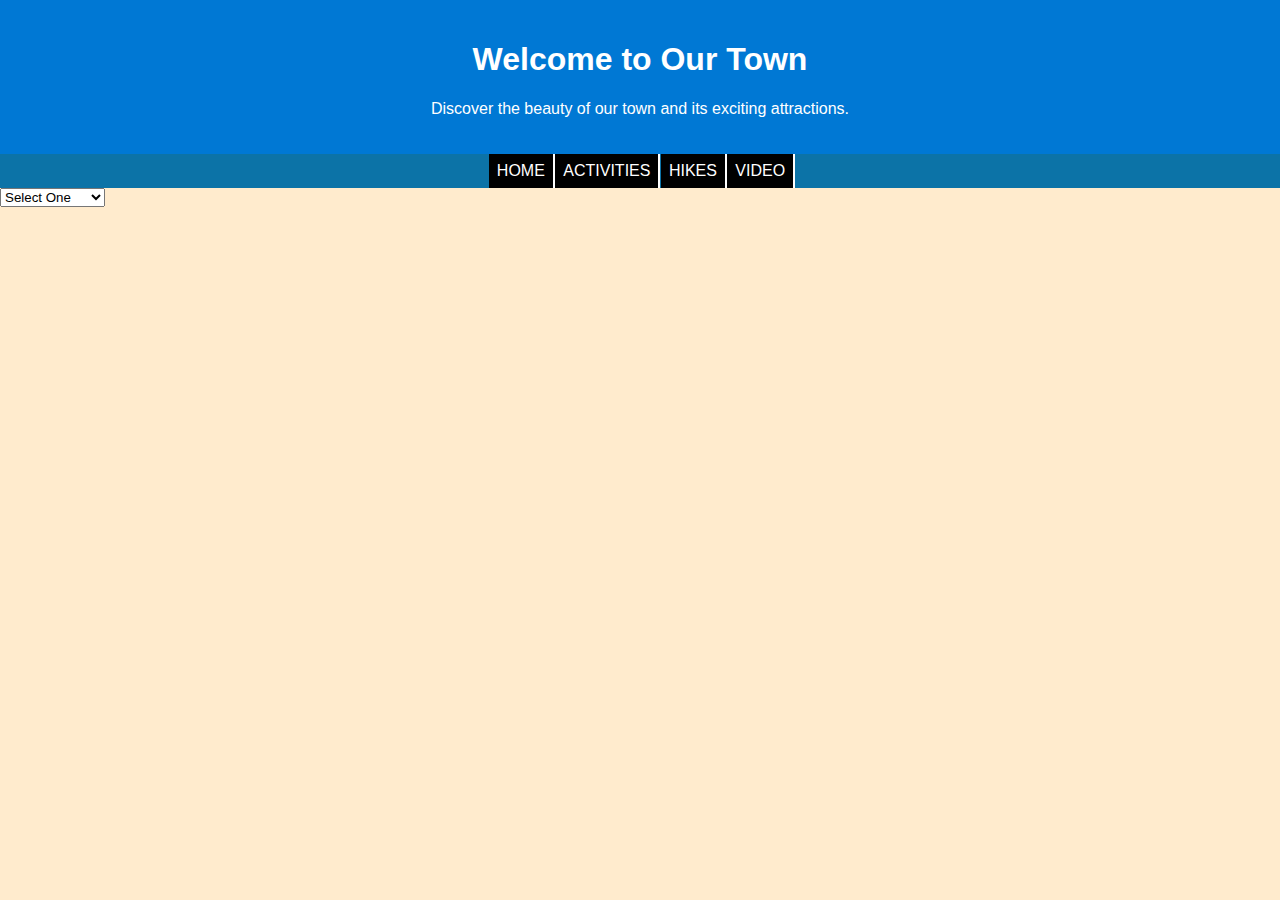
<file: activities.html>
<!DOCTYPE html>
<html lang="en">
<head>
    <meta charset="UTF-8">
    <meta name="viewport" content="width=device-width, initial-scale=1.0">
    <title>Activities</title>
    <script src="./ActivitiesPage/activities.js"></script>
    <script src="./HikingPage/hiking.js"></script>
    <script src="./script/main.js"></script>
    <script src="./script/showactivities.js"></script>
    <link rel="stylesheet" href="./css/main.css">
</head>
<body>
    <header>
        <h1>Welcome to Our Town</h1>
        <p>Discover the beauty of our town and its exciting attractions.</p>
    </header>
    <nav></nav>
</body>
</html>
</file>
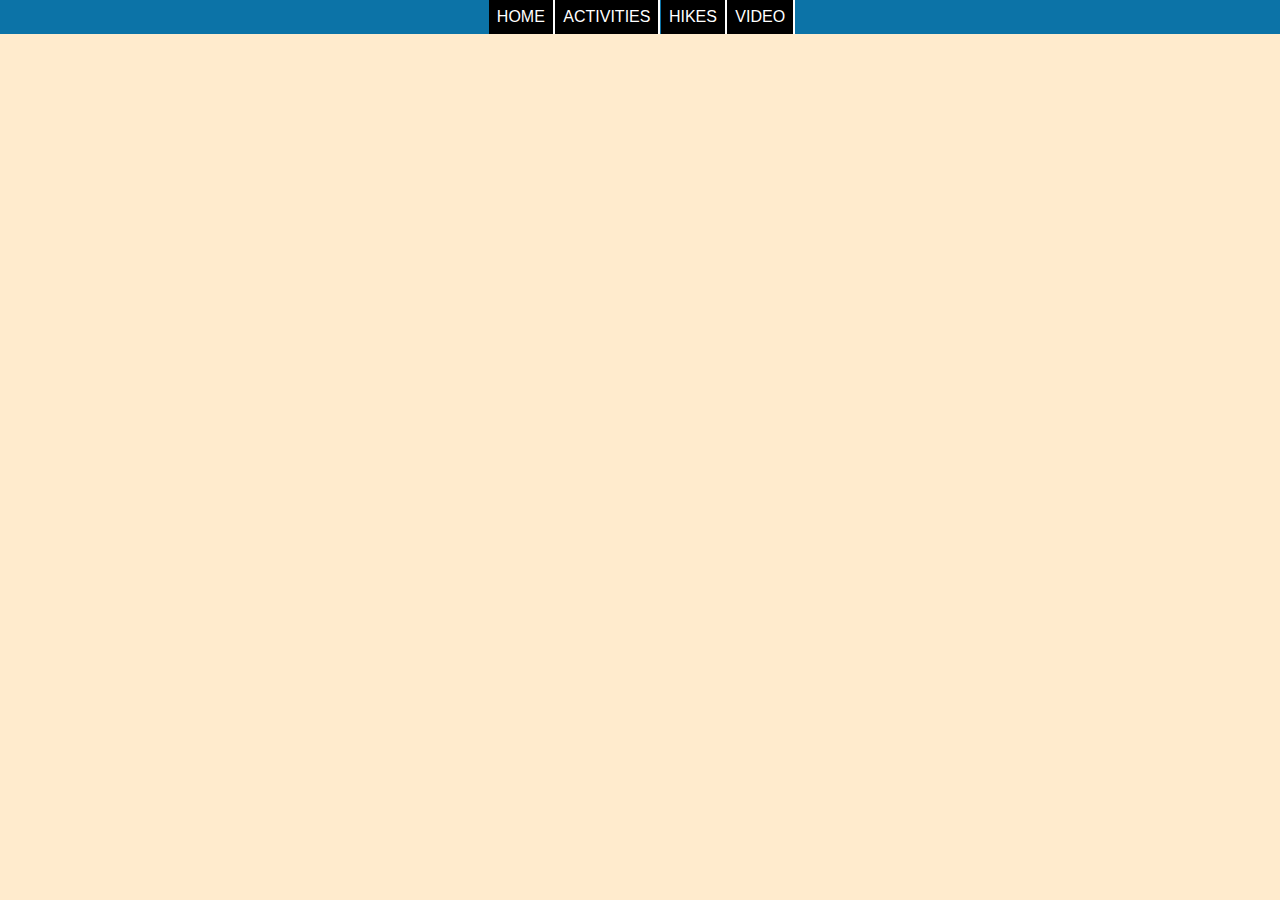
<file: hiking.html>
<!DOCTYPE html>
<html lang="en">
<head>
    <meta charset="UTF-8">
    <meta name="viewport" content="width=device-width, initial-scale=1.0">
    <title>Hikes</title>
    <script src="./script/main.js"></script>
    <link rel="stylesheet" href="./css/main.css">
</head>
<body>
    <nav></nav>
</body>
</html>
</file>
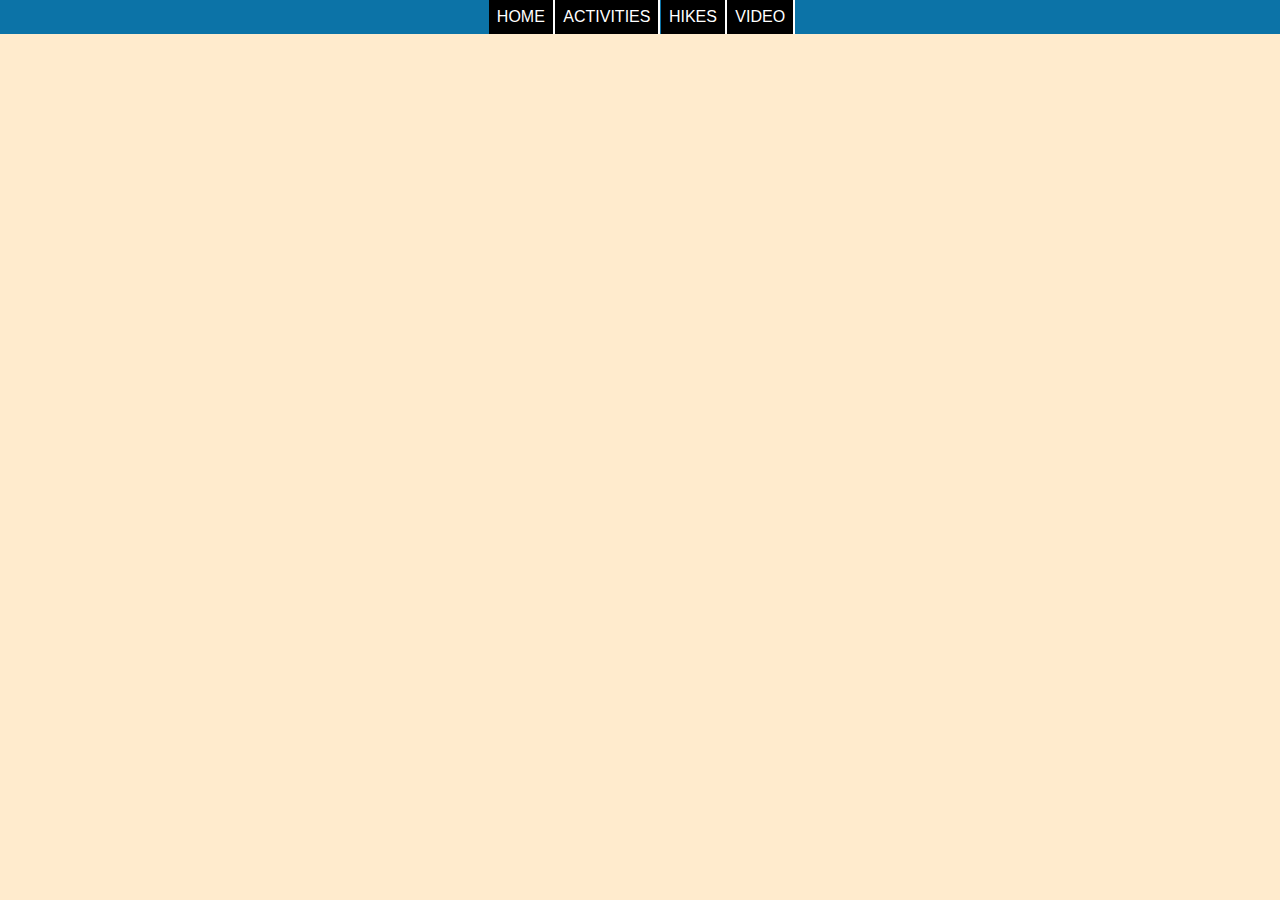
<file: video.html>
<!DOCTYPE html>
<html lang="en">
<head>
    <meta charset="UTF-8">
    <meta name="viewport" content="width=device-width, initial-scale=1.0">
    <title>Video</title>
    <script src="./script/main.js"></script>
    <link rel="stylesheet" href="./css/main.css">
</head>
<body>
    <nav></nav>
    <br>
    <div class="iframe-container">
        <iframe width="560" height="315" src="https://www.youtube.com/embed/DLgrKBUwsBc?si=-HQc9Yi7Hxa39aY1&amp;start=5" title="YouTube video player" frameborder="0" allow="accelerometer; autoplay; clipboard-write; encrypted-media; gyroscope; picture-in-picture; web-share" allowfullscreen></iframe>
    </div>
</body>
</html>
</file>
<file: css/main.css>
body {
    font-family: Arial, sans-serif;
    margin: 0;
    padding: 0;
    background-color: blanchedalmond;
    color: #333;
}

header {
    background-color: #0078d4;
    color: white;
    text-align: center;
    padding: 20px;
}

nav {
    background-color: hsl(200, 87%, 35%);
    color: white;
    text-align: center;
}

nav a {
    text-decoration: none;
    display: inline-block;
    margin-right: -4px;
    background-color: black;
    color: white;
    padding: 0.5em;
    border-right: 2px solid white;
    text-transform: uppercase;
}
</file>
